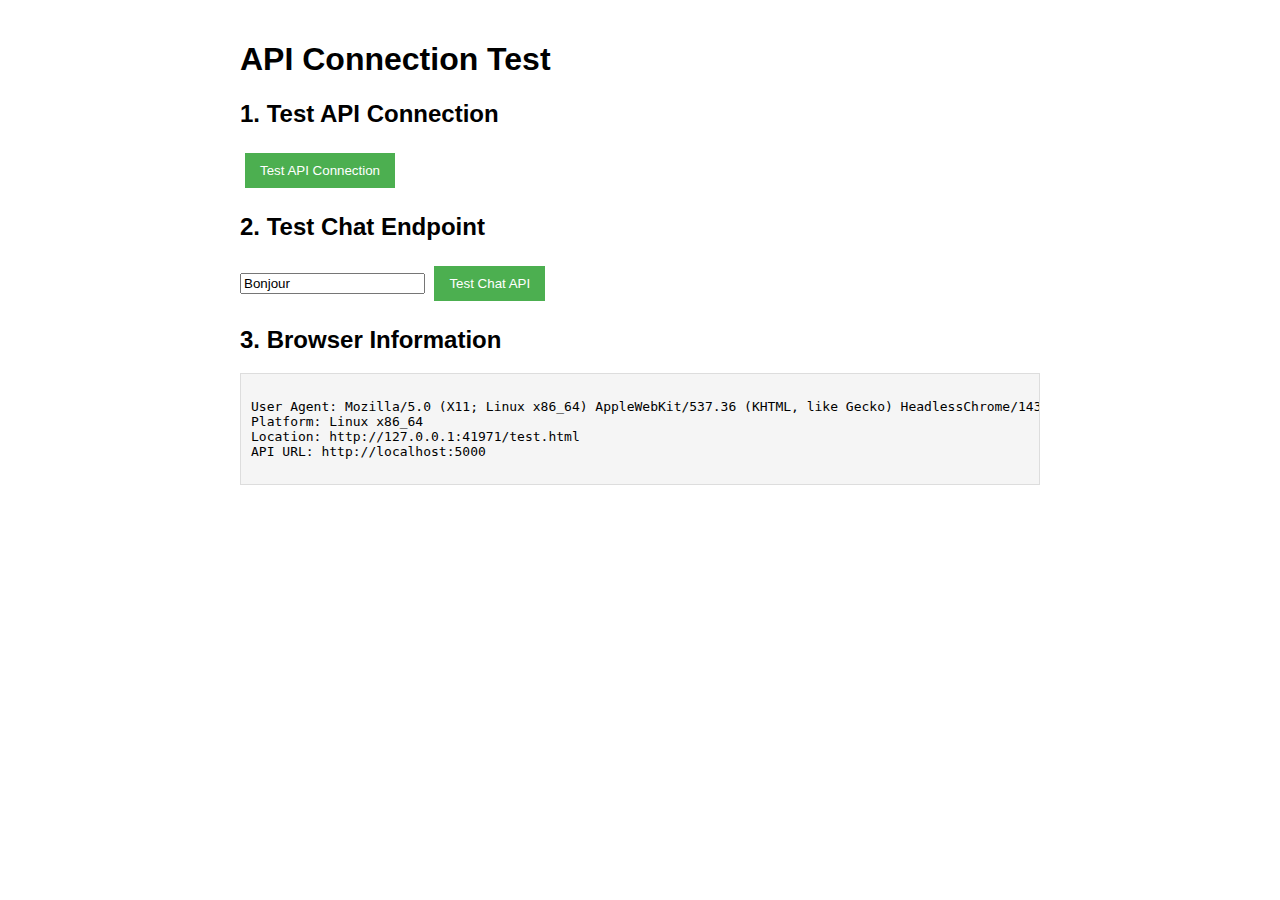
<file: test.html>
<!DOCTYPE html>
<html>
<head>
    <title>API Test</title>
    <style>
        body {
            font-family: Arial, sans-serif;
            max-width: 800px;
            margin: 0 auto;
            padding: 20px;
        }
        button {
            padding: 10px 15px;
            background-color: #4CAF50;
            color: white;
            border: none;
            cursor: pointer;
            margin: 5px;
        }
        pre {
            background-color: #f5f5f5;
            padding: 10px;
            border: 1px solid #ddd;
            overflow: auto;
        }
        .error {
            color: red;
        }
        .success {
            color: green;
        }
    </style>
</head>
<body>
    <h1>API Connection Test</h1>
    
    <div>
        <h2>1. Test API Connection</h2>
        <button id="testApi">Test API Connection</button>
        <div id="apiTestResult"></div>
    </div>
    
    <div>
        <h2>2. Test Chat Endpoint</h2>
        <input type="text" id="testMessage" value="Bonjour" placeholder="Message to send">
        <button id="testChat">Test Chat API</button>
        <div id="chatTestResult"></div>
    </div>
    
    <div>
        <h2>3. Browser Information</h2>
        <pre id="browserInfo"></pre>
    </div>

    <script>
        document.addEventListener('DOMContentLoaded', function() {
            const apiUrl = 'http://localhost:5000';
            
            // Display browser information
            const browserInfoElement = document.getElementById('browserInfo');
            browserInfoElement.textContent = `
User Agent: ${navigator.userAgent}
Platform: ${navigator.platform}
Location: ${window.location.href}
API URL: ${apiUrl}
            `;
            
            // Test API connection
            document.getElementById('testApi').addEventListener('click', async function() {
                const resultElement = document.getElementById('apiTestResult');
                resultElement.innerHTML = 'Testing connection...';
                
                try {
                    const response = await fetch(`${apiUrl}/api/test`);
                    const data = await response.json();
                    
                    resultElement.innerHTML = `
                        <p class="success">✅ Connected successfully!</p>
                        <pre>${JSON.stringify(data, null, 2)}</pre>
                    `;
                } catch (error) {
                    resultElement.innerHTML = `
                        <p class="error">❌ Connection failed!</p>
                        <pre>${error.message}</pre>
                        <p>This could be due to:</p>
                        <ul>
                            <li>The server is not running</li>
                            <li>CORS is not properly configured</li>
                            <li>Network connectivity issues</li>
                        </ul>
                    `;
                }
            });
            
            // Test chat endpoint
            document.getElementById('testChat').addEventListener('click', async function() {
                const resultElement = document.getElementById('chatTestResult');
                const message = document.getElementById('testMessage').value;
                
                resultElement.innerHTML = 'Sending message...';
                
                try {
                    const response = await fetch(`${apiUrl}/api/chat`, {
                        method: 'POST',
                        headers: {
                            'Content-Type': 'application/json',
                        },
                        body: JSON.stringify({ message }),
                    });
                    
                    const data = await response.json();
                    
                    resultElement.innerHTML = `
                        <p class="success">✅ Message sent and response received!</p>
                        <pre>${JSON.stringify(data, null, 2)}</pre>
                    `;
                } catch (error) {
                    resultElement.innerHTML = `
                        <p class="error">❌ Message failed to send!</p>
                        <pre>${error.message}</pre>
                        <p>This could be due to:</p>
                        <ul>
                            <li>The server is not running</li>
                            <li>CORS is not properly configured</li>
                            <li>Error in the chat processing logic</li>
                            <li>Network connectivity issues</li>
                        </ul>
                    `;
                }
            });
        });
    </script>
</body>
</html>
</file>
